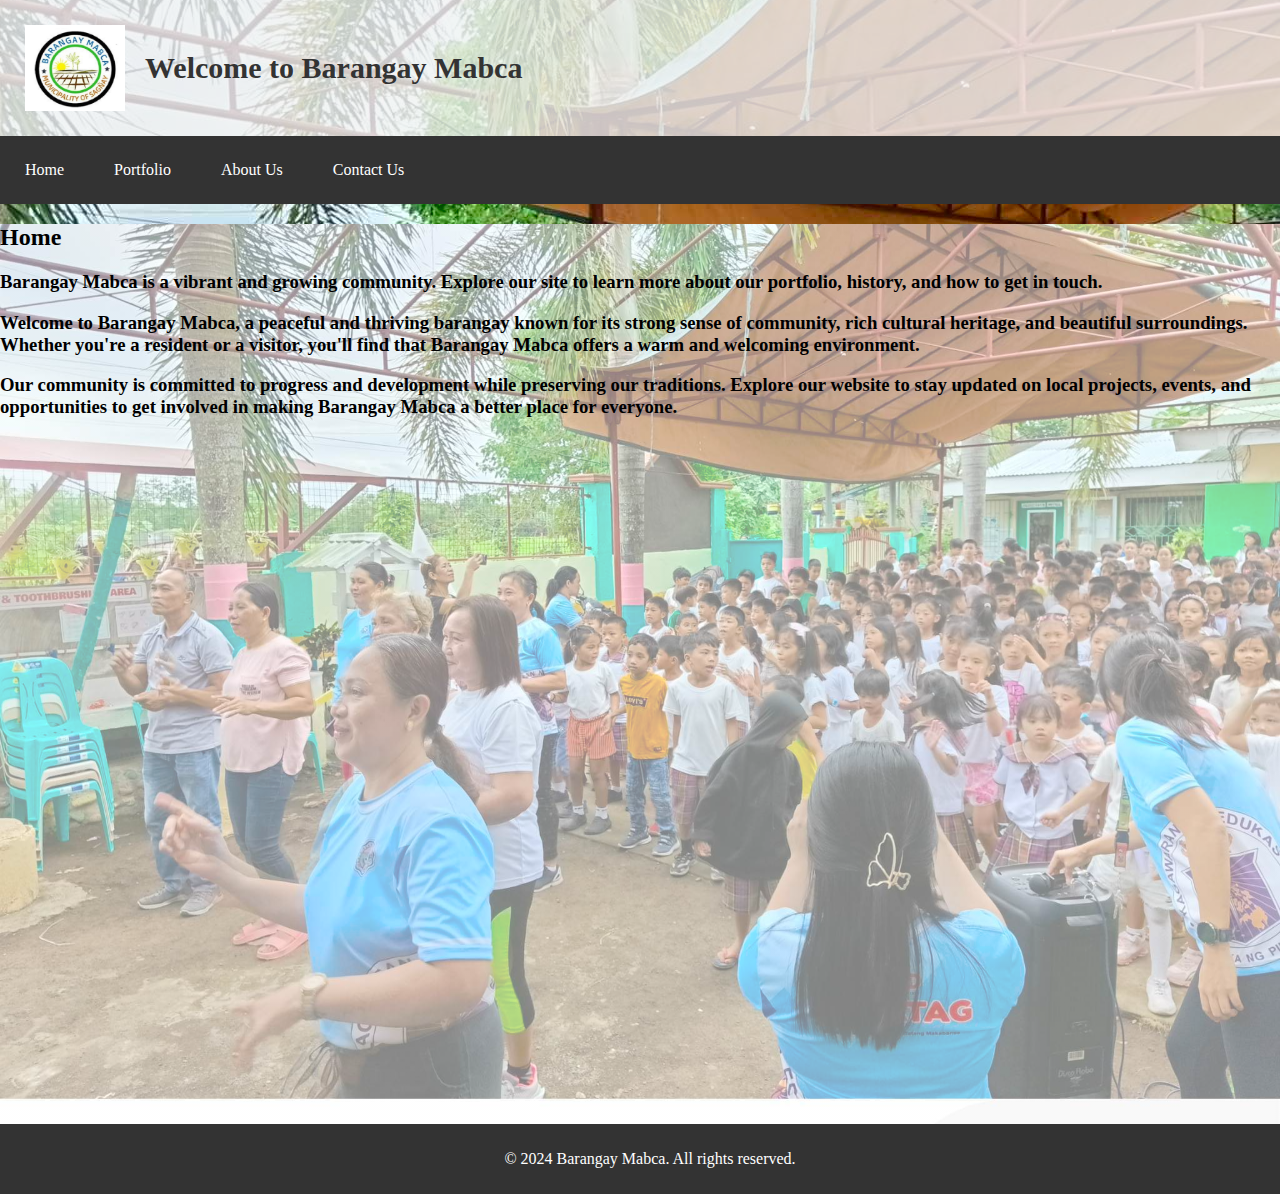
<file: index.html>
<!DOCTYPE html>
<html lang="en">
<head>
    <meta charset="UTF-8">
    <meta name="viewport" content="width=device-width, initial-scale=1.0">
    <title>Barangay Mabca - Home</title>
    <link rel="stylesheet" href="style.css">
</head>
<body>
    <header>
        <img src="header.jpg" alt="Barangay Mabca" class="header-image">
        <h1>Welcome to Barangay Mabca</h1>
    </header>
    
    <nav>
        <ul>
            <li><a href="index.html">Home</a></li>
            <li><a href="portfolio.html">Portfolio</a></li>
            <li><a href="about.html">About Us</a></li>
            <li><a href="contact.html">Contact Us</a></li>
        </ul>
    </nav>
    
    <main>
        <h2>Home</h2>
        <h3>Barangay Mabca is a vibrant and growing community. Explore our site to learn more about our portfolio, history, and how to get in touch.</h3>

<h3>Welcome to Barangay Mabca, a peaceful and thriving barangay known for its strong sense of community, rich cultural heritage, and beautiful surroundings. Whether you're a resident or a visitor, you'll find that Barangay Mabca offers a warm and welcoming environment.</h3>

<h3>Our community is committed to progress and development while preserving our traditions. Explore our website to stay updated on local projects, events, and opportunities to get involved in making Barangay Mabca a better place for everyone.</h3>

<h3>





</h3>

    </main>
    
    <footer>
        <p>&copy; 2024 Barangay Mabca. All rights reserved.</p>
    </footer>
</body>
</html>
</file>
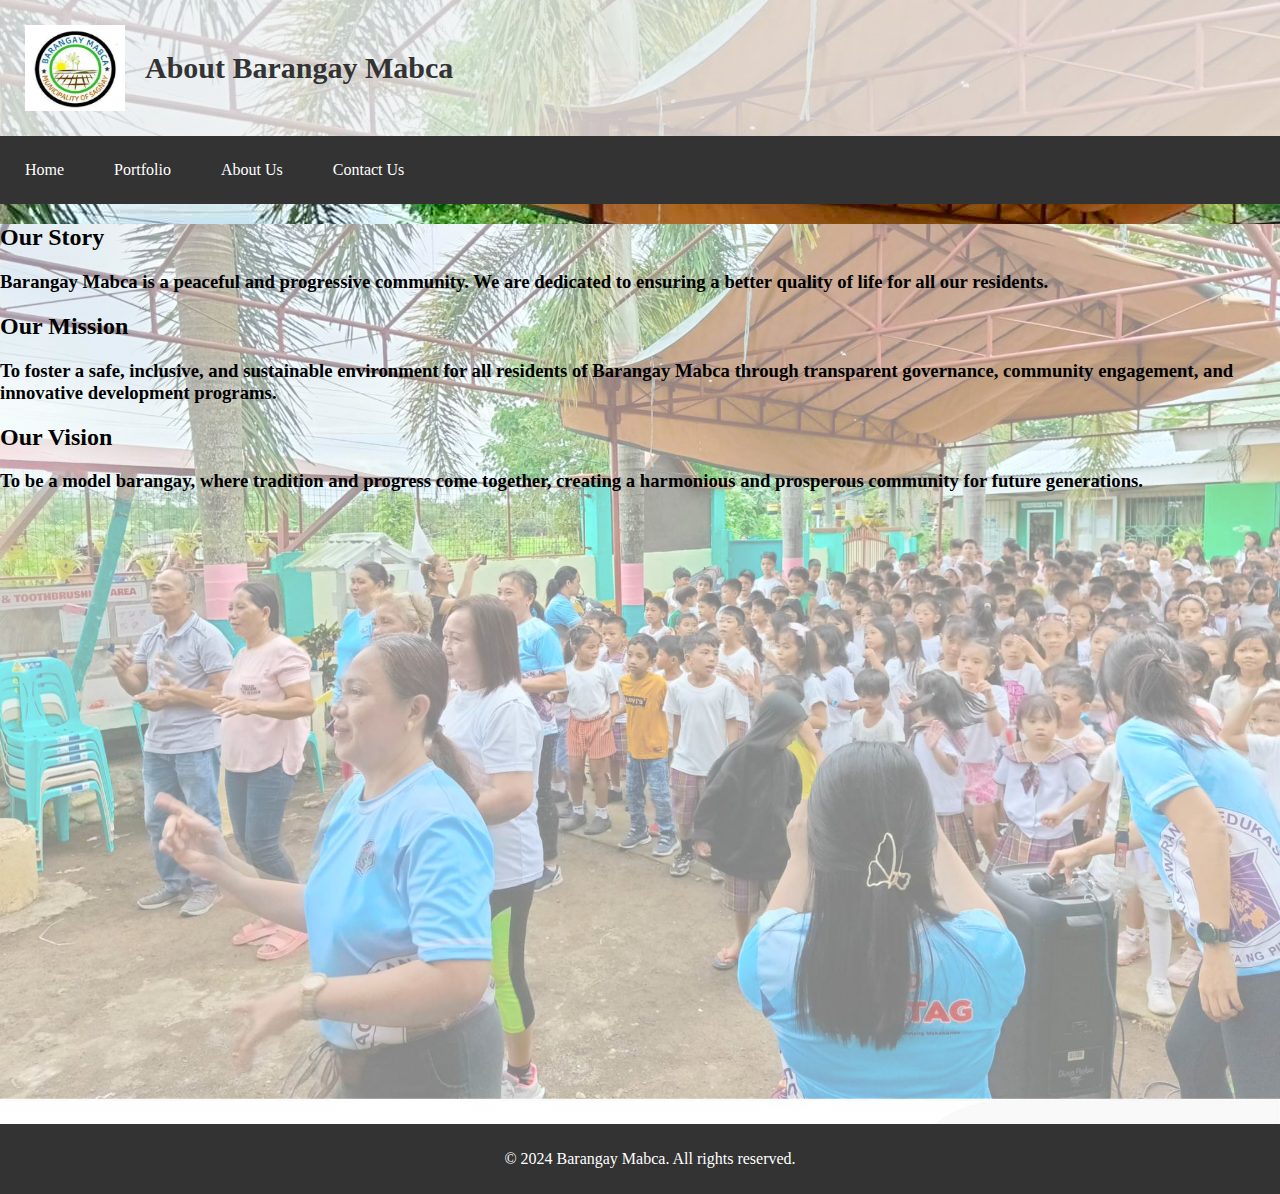
<file: about.html>
<!DOCTYPE html>
<html lang="en">
<head>
    <meta charset="UTF-8">
    <meta name="viewport" content="width=device-width, initial-scale=1.0">
    <title>Barangay Mabca - About Us</title>
    <link rel="stylesheet" href="style.css">
</head>
<body>
    <header>
        <img src="header.jpg" alt="Barangay Mabca" class="header-image">
        <h1>About Barangay Mabca</h1>
    </header>
    
    <nav>
        <ul>
            <li><a href="index.html">Home</a></li>
            <li><a href="portfolio.html">Portfolio</a></li>
            <li><a href="about.html">About Us</a></li>
            <li><a href="contact.html">Contact Us</a></li>
        </ul>
    </nav>
    
<main>
    <h2>Our Story</h2>
    <h3>Barangay Mabca is a peaceful and progressive community. We are dedicated to ensuring a better quality of life for all our residents.</h3>

    <h2>Our Mission</h2>
    <h3>To foster a safe, inclusive, and sustainable environment for all residents of Barangay Mabca through transparent governance, community engagement, and innovative development programs.</h3>

    <h2>Our Vision</h2>
    <h3>To be a model barangay, where tradition and progress come together, creating a harmonious and prosperous community for future generations.</h3>

<h3>





</h3>

</main>
    
    <footer>
        <p>&copy; 2024 Barangay Mabca. All rights reserved.</p>
    </footer>
</body>
</html>
</file>
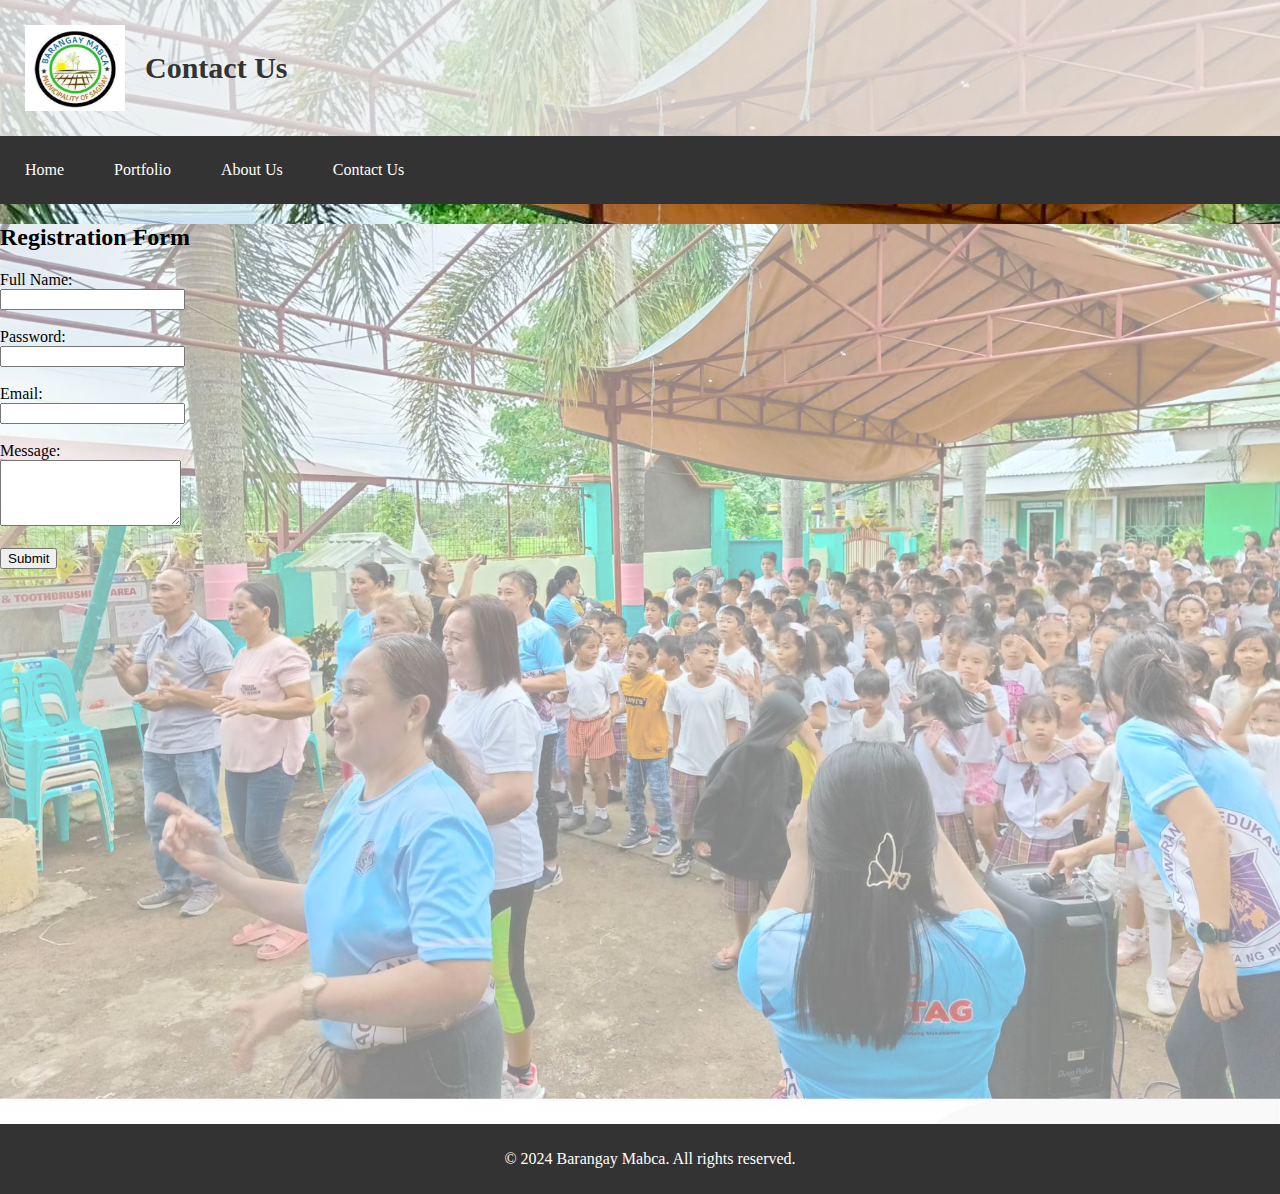
<file: contact.html>
<!DOCTYPE html>
<html lang="en">
<head>
    <meta charset="UTF-8">
    <meta name="viewport" content="width=device-width, initial-scale=1.0">
    <title>Barangay Mabca - Contact Us</title>
    <link rel="stylesheet" href="style.css">
</head>
<body>
    <header>
        <img src="header.jpg" alt="Barangay Mabca" class="header-image">
        <h1>Contact Us</h1>
    </header>
    
    <nav>
        <ul>
            <li><a href="index.html">Home</a></li>
            <li><a href="portfolio.html">Portfolio</a></li>
            <li><a href="about.html">About Us</a></li>
            <li><a href="contact.html">Contact Us</a></li>
        </ul>
    </nav>
    
    <main>
        <h2>Registration Form</h2>
        <form action="thankyou.html" method="get">
            <label for="name">Full Name:</label><br>
            <input type="text" id="name" name="name" required><br><br>

            <label for="password">Password:</label><br>
            <input type="password" id="password" name="password" required><br><br>

            <label for="email">Email:</label><br>
            <input type="email" id="email" name="email" required><br><br>

            <label for="message">Message:</label><br>
            <textarea id="message" name="message" rows="4" required></textarea><br><br>

            <input type="submit" value="Submit">
        </form>
    </main>
    
    <footer>
        <p>&copy; 2024 Barangay Mabca. All rights reserved.</p>
    </footer>
</body>
</html>
</file>
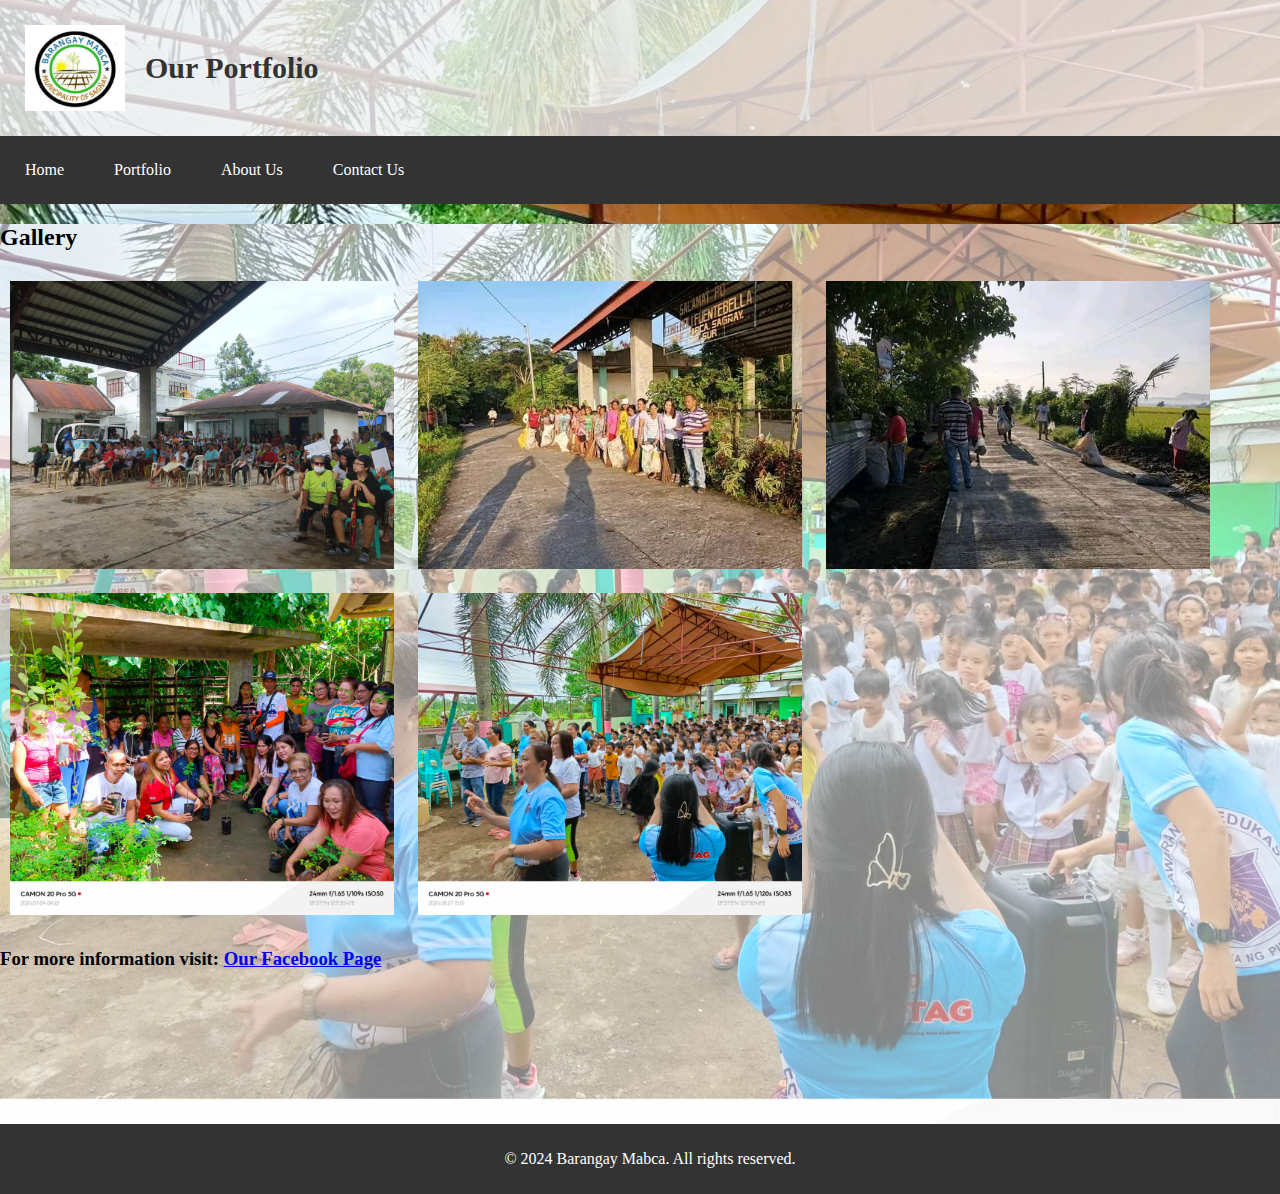
<file: portfolio.html>
<!DOCTYPE html>
<html lang="en">
<head>
    <meta charset="UTF-8">
    <meta name="viewport" content="width=device-width, initial-scale=1.0">
    <title>Barangay Mabca - Portfolio</title>
    <link rel="stylesheet" href="style.css">
</head>
<body>
    <header>
        <img src="header.jpg" alt="Barangay Mabca" class="header-image">
        <h1>Our Portfolio</h1>
    </header>
    
    <nav>
        <ul>
            <li><a href="index.html">Home</a></li>
            <li><a href="portfolio.html">Portfolio</a></li>
            <li><a href="about.html">About Us</a></li>
            <li><a href="contact.html">Contact Us</a></li>
        </ul>
    </nav>
    
    <main>
        <h2>Gallery</h2>
        <div class="gallery">
            <img src="5.jpeg" alt="Project 1">
            <img src="3.jpeg" alt="Project 2">
            <img src="4.jpeg" alt="Project 3">
            <img src="6.jpeg" alt="Project 4">
            <img src="7.jpeg" alt="Project 5">
        </div>
        
        <h3>For more information visit: <a href="https://m.facebook.com/profile.php?id=61560013823388&name=xhp_nt__fblite__profile__tab_bar&profile_tab_item_selected=photos" target="_blank">Our Facebook Page</a></h3>

    </main>
    
    <footer>
        <p>&copy; 2024 Barangay Mabca. All rights reserved.</p>
    </footer>
</body>
</html>
</file>
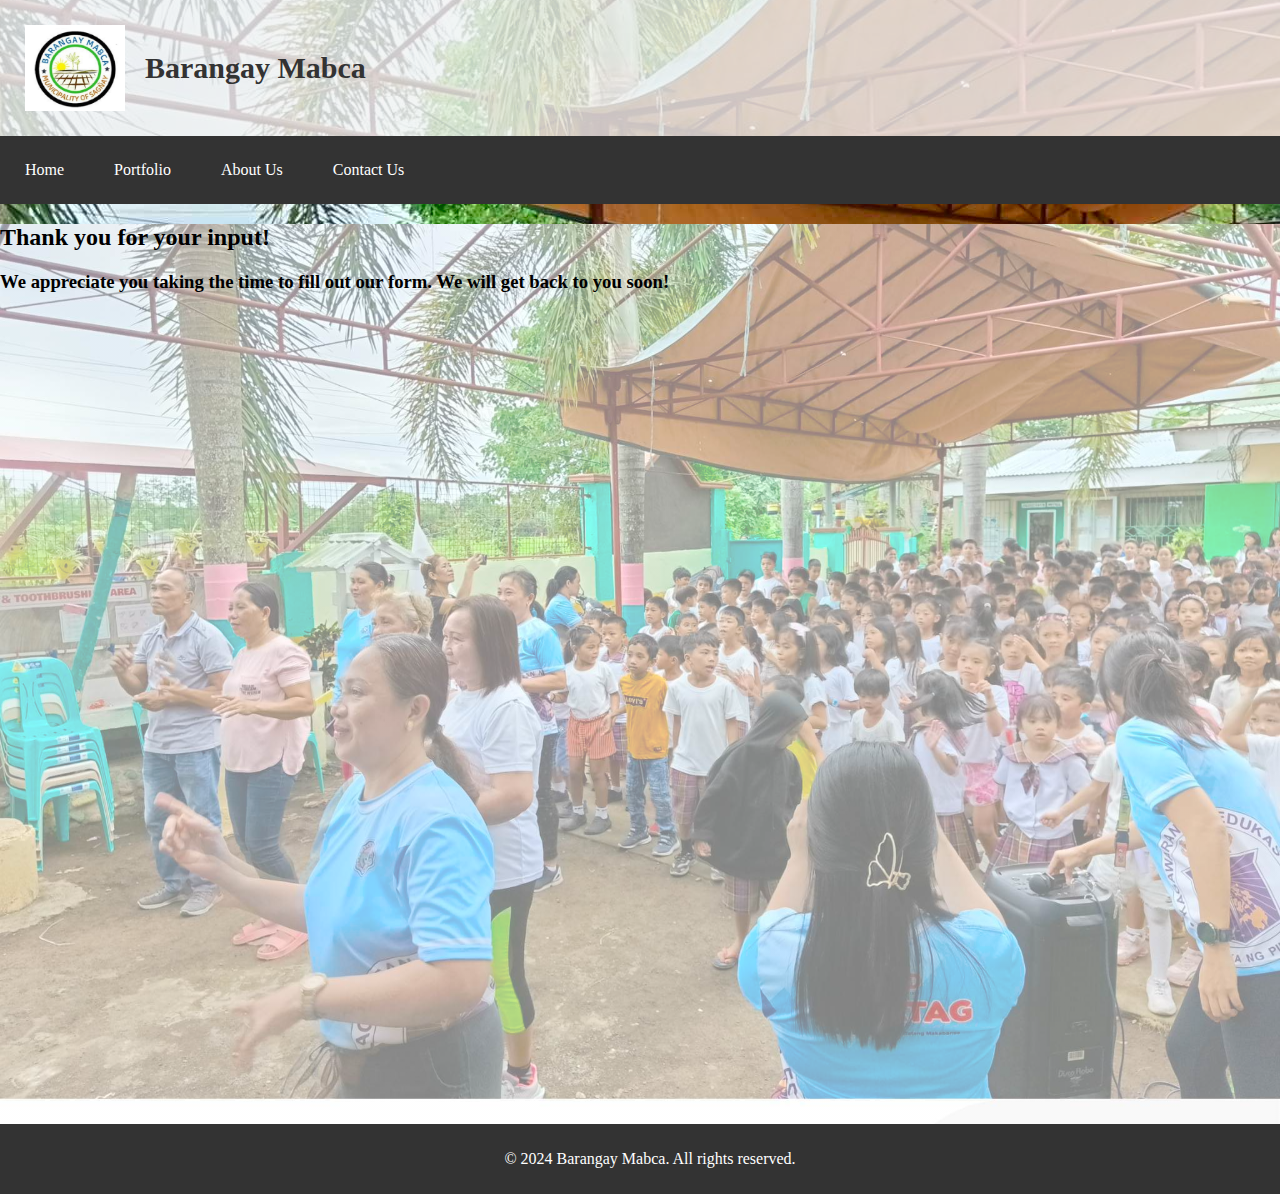
<file: thankyou.html>
<!DOCTYPE html>
<html lang="en">
<head>
    <meta charset="UTF-8">
    <meta name="viewport" content="width=device-width, initial-scale=1.0">
    <title>Barangay Mabca - Thank You</title>
    <link rel="stylesheet" href="style.css">
</head>
<body>
    <header>
    <img src="header.jpg" alt="Barangay Mabca" class="header-image">
    <h1>Barangay Mabca</h1>
</header>
    
    <nav>
        <ul>
            <li><a href="index.html">Home</a></li>
            <li><a href="portfolio.html">Portfolio</a></li>
            <li><a href="about.html">About Us</a></li>
            <li><a href="contact.html">Contact Us</a></li>
        </ul>
    </nav>
    
    <main>
        <h2>Thank you for your input!</h2>
        <h3>We appreciate you taking the time to fill out our form. We will get back to you soon!</h3>

<h3>















</h3>

    </main>
    
    <footer>
        <p>&copy; 2024 Barangay Mabca. All rights reserved.</p>
    </footer>
</body>
</html>
</file>
<file: style.css>
/* General body styling for all pages */
body {
    font-family: 'Times New Roman', serif; /* Use Times New Roman font */
    margin: 0;
    padding: 0;
    background-image: url('7.jpeg'); /* Corrected path */
   /* background-size: cover;  Cover the entire page */
    background-position: center; /* Center the image */
    background-repeat: no-repeat; /* Prevent repeating */
}

/* Header styling */
header {
    display: flex;
    align-items: center;
    padding: 25px;
    background-color: rgba(242, 242, 242, 0.8); /* Semi-transparent header background */
}

.header-image {
    width: 100px; /* Resize the logo */
    height: auto;
    margin-right: 20px; /* Add some space between the image and the title */
}

header h1 {
    margin: 0;
    font-size: 30px;
    color: #333;
}

/* Navigation styling */
nav ul {
    list-style-type: none;
    margin: 0;
    padding: 0;
    background-color: #333;
    overflow: hidden;
}

nav ul li {
    float: left;
}

nav ul li a {
    display: block;
    color: white;
    text-align: center;
    padding: 25px 25px;
    text-decoration: none;
}

nav ul li a:hover {
    background-color: #111;
}

/* Main content styling */
main {
    width: 100%;
    background: linear-gradient(to top, rgba(255, 255, 255, 0.5) 50%, rgba(255, 255, 255, 0.5) 50%), url('7.jpeg'); /* Corrected path */
    background-size: cover; /* Cover the entire page */
    background-position: center; /* Center the image */
    height: 100vh;
}

/* Footer styling */
footer {
    text-align: center;
    padding: 10px;
    background-color: #333;
    color: white;
    position: relative;
    bottom: 0;
    width: 100%;
}

/* Gallery styling */
.gallery img {
    width: 30%;
    margin: 10px;
}
</file>
